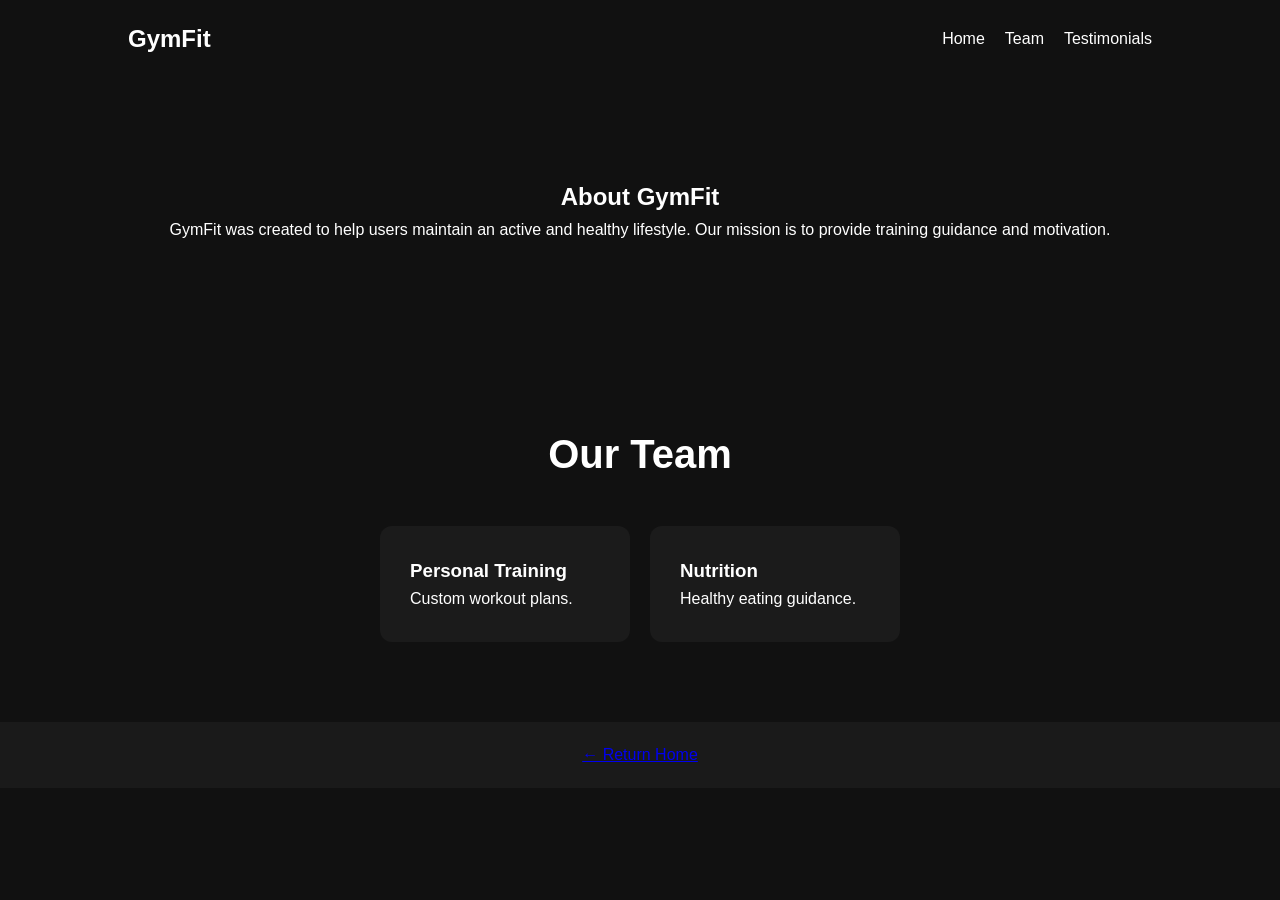
<file: about.html>
<!DOCTYPE html>
<html>

<head>

<meta charset="UTF-8">

<meta name="viewport"
content="width=device-width, initial-scale=1">

<title>About Us | GymFit</title>

<link rel="stylesheet"
href="style.css">
<script async src="https://www.googletagmanager.com/gtag/js?id=G-20QW3KS214"></script>
    <script>
      window.dataLayer = window.dataLayer || [];
      function gtag(){dataLayer.push(arguments);}
      gtag('js', new Date());

      gtag('config', 'G-20QW3KS214');
    </script>
</head>

<body>

<nav>

<h1>GymFit</h1>

<ul>

<li>
<a href="index.html">
Home
</a>
</li>

<li>
<a href="#team">
Team
</a>
</li>
<li>
<a href="testimonials.html">
Testimonials
</a>
</li>
</ul>
</li>

</ul>

</nav>

<section class="about-page">

<h1>
About GymFit
</h1>

<p>

GymFit was created to help users maintain an active and healthy lifestyle.

Our mission is to provide training guidance and motivation.

</p>

</section>

<section
id="team">

<h2>
Our Team
</h2>

<div class="cards">

<div class="card">

<h3>
Personal Training
</h3>

<p>
Custom workout plans.
</p>

</div>

<div class="card">

<h3>
Nutrition
</h3>

<p>
Healthy eating guidance.
</p>

</div>

</div>

</section>

<footer>

<a href="index.html">

← Return Home

</a>

</footer>

</body>

</html>
</file>
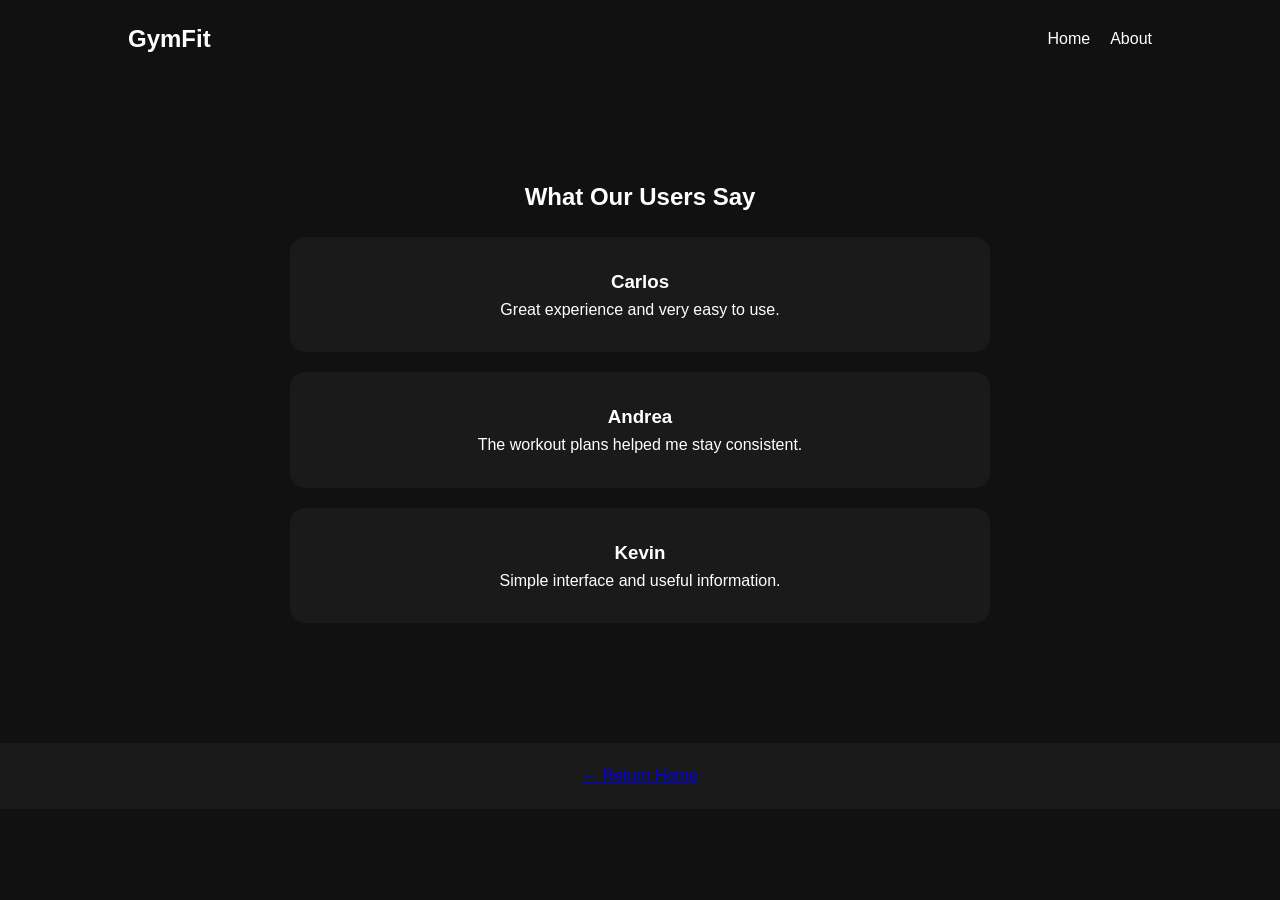
<file: testimonials.html>
<!DOCTYPE html>
<html>

<head>

<meta charset="UTF-8">

<meta name="viewport"
content="width=device-width, initial-scale=1">

<title>Testimonials | GymFit</title>

<link rel="stylesheet"
href="style.css">
<script async src="https://www.googletagmanager.com/gtag/js?id=G-20QW3KS214"></script>
    <script>
      window.dataLayer = window.dataLayer || [];
      function gtag(){dataLayer.push(arguments);}
      gtag('js', new Date());

      gtag('config', 'G-20QW3KS214');
    </script>
</head>

<body>

<nav>

<h1>GymFit</h1>

<ul>

<li>
<a href="index.html">
Home
</a>
</li>

<li>
<a href="about.html">
About
</a>
</li>

</ul>

</nav>

<section class="testimonials">

<h1>
What Our Users Say
</h1>

<div class="review">

<h3>
Carlos
</h3>

<p>
Great experience and very easy to use.
</p>

</div>

<div class="review">

<h3>
Andrea
</h3>

<p>
The workout plans helped me stay consistent.
</p>

</div>

<div class="review">

<h3>
Kevin
</h3>

<p>
Simple interface and useful information.
</p>

</div>

</section>

<footer>

<a href="index.html">

← Return Home

</a>

</footer>

</body>

</html>
</file>
<file: style.css>
* {
    margin: 0;
    padding: 0;
    box-sizing: border-box;
    font-family: 'Poppins', sans-serif;
}

body {
    background: #111;
    color: white;
    line-height: 1.6;
}

header {
    background: #1a1a1a;
    position: sticky;
    top: 0;
    z-index: 1000;
}

nav {
    display: flex;
    justify-content: space-between;
    align-items: center;
    padding: 20px 10%;
}

.logo {
    color: #ff2e2e;
    font-size: 28px;
}

nav ul {
    display: flex;
    gap: 20px;
    list-style: none;
}

nav a {
    color: white;
    text-decoration: none;
    transition: 0.3s;
}

nav a:hover {
    color: #ff2e2e;
}

.hero {
    height: 90vh;
    background: linear-gradient(rgba(0,0,0,0.6), rgba(0,0,0,0.6)),
    url('https://images.unsplash.com/photo-1517838277536-f5f99be501cd?q=80&w=1400&auto=format&fit=crop');

    background-size: cover;
    background-position: center;

    display: flex;
    justify-content: center;
    align-items: center;
    text-align: center;
}

.hero-content h2 {
    font-size: 60px;
    margin-bottom: 10px;
}

.hero-content p {
    font-size: 20px;
    margin-bottom: 20px;
}

.hero-content button {
    background: #ff2e2e;
    color: white;
    border: none;
    padding: 14px 30px;
    border-radius: 8px;
    cursor: pointer;
    transition: 0.3s;
    font-size: 16px;
}

.hero-content button:hover {
    background: #ff5555;
}

section {
    padding: 80px 10%;
}

section h2 {
    text-align: center;
    margin-bottom: 40px;
    font-size: 40px;
}

.cards,
.plan-container,
.gallery-container {
    display: grid;
    grid-template-columns: repeat(auto-fit, minmax(250px, 1fr));
    gap: 25px;
}

.card,
.plan {
    background: #1f1f1f;
    padding: 30px;
    border-radius: 15px;
    transition: 0.3s;
}

.card:hover,
.plan:hover {
    transform: translateY(-5px);
}

.popular {
    border: 2px solid #ff2e2e;
}

.plan ul {
    margin-top: 15px;
    list-style: none;
}

.plan ul li {
    margin: 10px 0;
}

.gallery img {
    width: 100%;
    border-radius: 15px;
    height: 300px;
    object-fit: cover;
}

.contact form {
    max-width: 600px;
    margin: auto;

    display: flex;
    flex-direction: column;
    gap: 20px;
}

.contact input,
.contact textarea {
    padding: 15px;
    border: none;
    border-radius: 10px;
    font-size: 16px;
}

.contact button {
    padding: 15px;
    border: none;
    border-radius: 10px;
    background: #ff2e2e;
    color: white;
    font-size: 16px;
    cursor: pointer;
}

footer {
    background: #1a1a1a;
    text-align: center;
    padding: 20px;
}

@media(max-width: 768px) {

    nav {
        flex-direction: column;
        gap: 15px;
    }

    .hero-content h2 {
        font-size: 40px;
    }

    .hero-content p {
        font-size: 18px;
    }
}
.about-page{

padding:100px 10%;

text-align:center;

}

.cards{

display:flex;

gap:20px;

justify-content:center;

margin-top:40px;

}

.card{

padding:30px;

background:#1b1b1b;

border-radius:12px;

width:250px;

}
.testimonials{

padding:100px 10%;

text-align:center;

}

.review{

background:#1a1a1a;

padding:30px;

margin:20px auto;

max-width:700px;

border-radius:15px;

}
</file>
